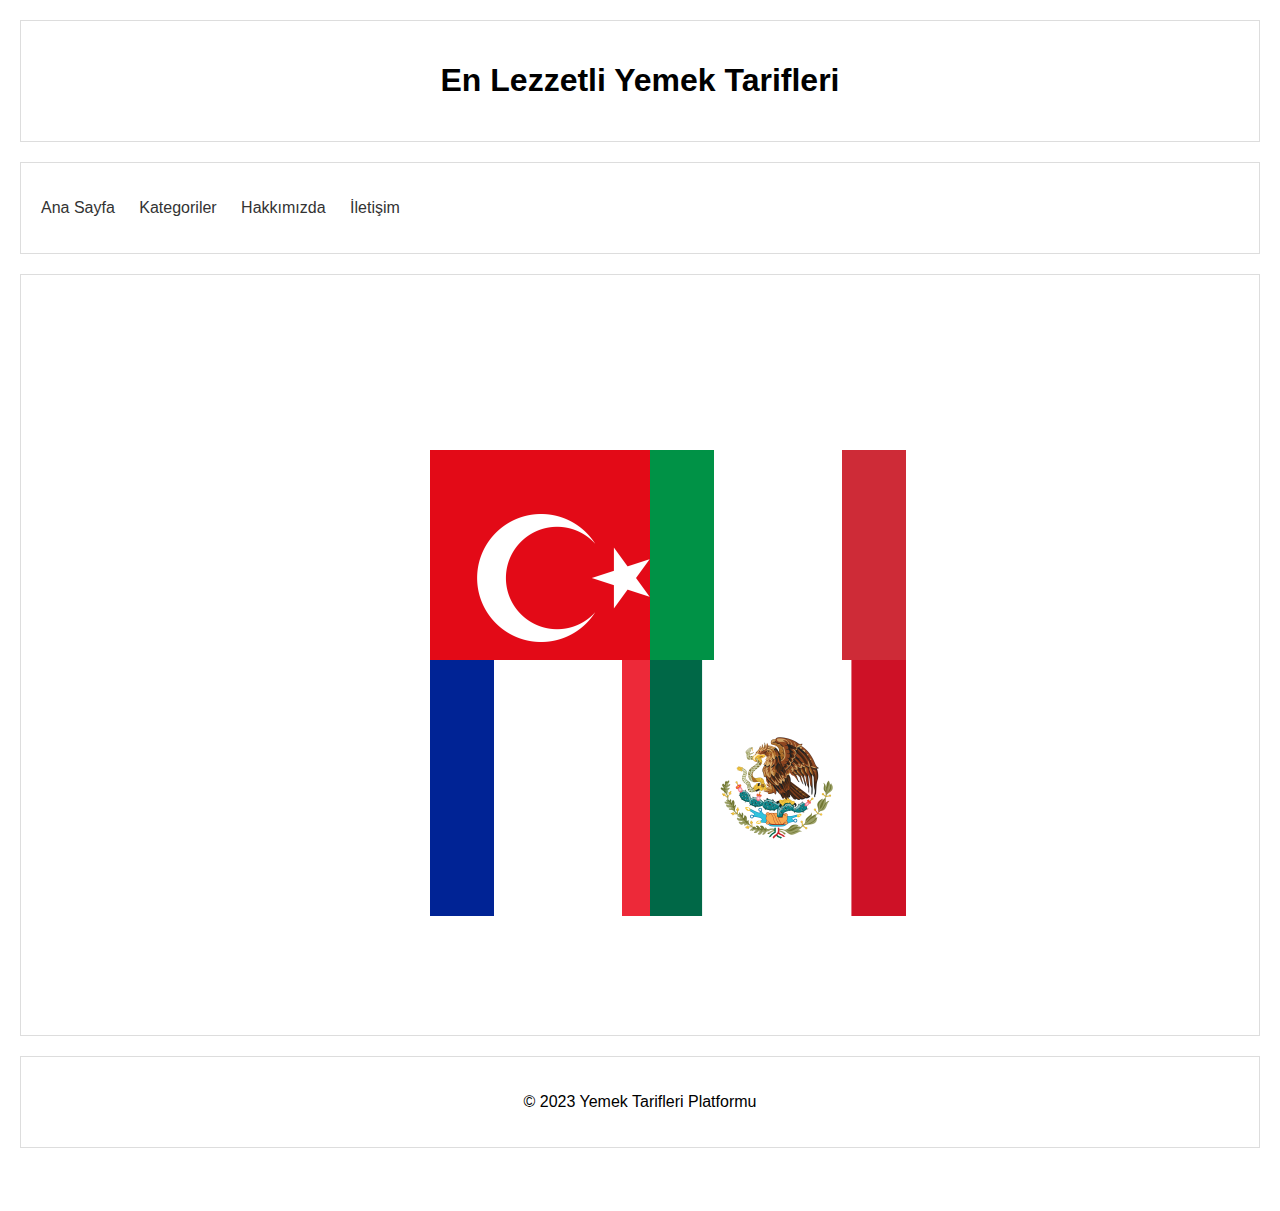
<file: index.html>
<!DOCTYPE html>
<html lang="en">
<head>
  <meta charset="UTF-8">
  <meta name="viewport" content="width=device-width, initial-scale=1.0">
  <link rel="stylesheet" href="styles.css">
  <title>Yemek Tarifleri</title>
</head>
<body>
  <header>
    <h1>En Lezzetli Yemek Tarifleri</h1>
  </header>

  <nav>
    <ul>
      <li><a href="#">Ana Sayfa</a></li>
      <li><a href="#">Kategoriler</a></li>
      <li><a href="#">Hakkımızda</a></li>
      <li><a href="#">İletişim</a></li>
    </ul>
  </nav>

  <main>
    <div class="category-buttons-container">
      <div class="button-row">
        <a href="/recipefiles/turkishcousine/pages/turkishcousine.html" class="category-button">
          <img src="/images/Flag_of_Turkey_Flat_Square-256x256.png" alt="Türk Mutfağı Bayrağı" width="256" height="256">
          <span>Türk Mutfağı</span>
        </a>
        <a href="/recipefiles/turkishcousine/pages/frenchcousine.html" class="category-button">
          <img src="/images/Flag_of_France_Flat_Square-256x256.png" alt="Fransız Mutfağı Bayrağı" width="256" height="256">
          <span>Fransız Mutfağı</span>
        </a>
      </div>
      <div class="button-row">
        <a href="italyan-mutfagi.html" class="category-button">
          <img src="/images/Flag_of_Italy_Flat_Square-256x256.png" alt="İtalyan Mutfağı Bayrağı" width="256" height="256">
          <span>İtalyan Mutfağı</span>
        </a>
        <a href="/recipefiles/turkishcousine/pages/mexicancousine.html" class="category-button">
          <img src="/images/Flag_of_Mexico_Flat_Square-256x256.png
          " alt="Meksika Mutfağı Bayrağı" width="256" height="256">
          <span>Meksika Mutfağı</span>
        </a>
      </div>
    </div>
  </main>

  <footer>
    <p>&copy; 2023 Yemek Tarifleri Platformu</p>
  </footer>
</body>
</html>
</file>
<file: styles.css>
/* Genel Stil */
body {
    font-family: Arial, sans-serif;
    margin: 0;
    padding: 0;
  }
  
  header, nav, main, footer {
    margin: 20px;
    padding: 20px;
    border: 1px solid #ddd;
  }
  
  /* Başlık Stili */
  header h1 {
    text-align: center;
  }
  
  /* Navigasyon Stili */
  nav ul {
    list-style: none;
    padding: 0;
  }
  
  nav ul li {
    display: inline;
    margin-right: 20px;
  }
  
  nav a {
    text-decoration: none;
    color: #333;
  }
  
  /* Tarif Makalesi Stili */
  .recipe {
    margin-bottom: 30px;
  }
  
  .recipe img {
    max-width: 100%;
    height: auto;
  }
  
  .recipe h2 {
    margin-top: 10px;
  }
  
  .recipe p {
    margin-top: 5px;
  }
  
  .recipe a {
    display: inline-block;
    margin-top: 10px;
    background-color: #333;
    color: white;
    padding: 5px 10px;
    text-decoration: none;
    border-radius: 5px;
  }
  
  /* Altbilgi Stili */
  footer {
    text-align: center;
    margin-top: 20px;
  }
  
  .category-buttons-container {
    display: flex;
    justify-content: center;
    align-items: center;
    height: 80vh; /* Sayfanın yüksekliğinin %80'ini alır */
  }
  
  .category-button {
    display: block;
    width: 200px;
    height: 200px;
    background-color: #333;
    color: white;
    text-align: center;
    line-height: 200px;
    text-decoration: none;
    margin: 10px;
    border-radius: 10px;
  }
</file>
